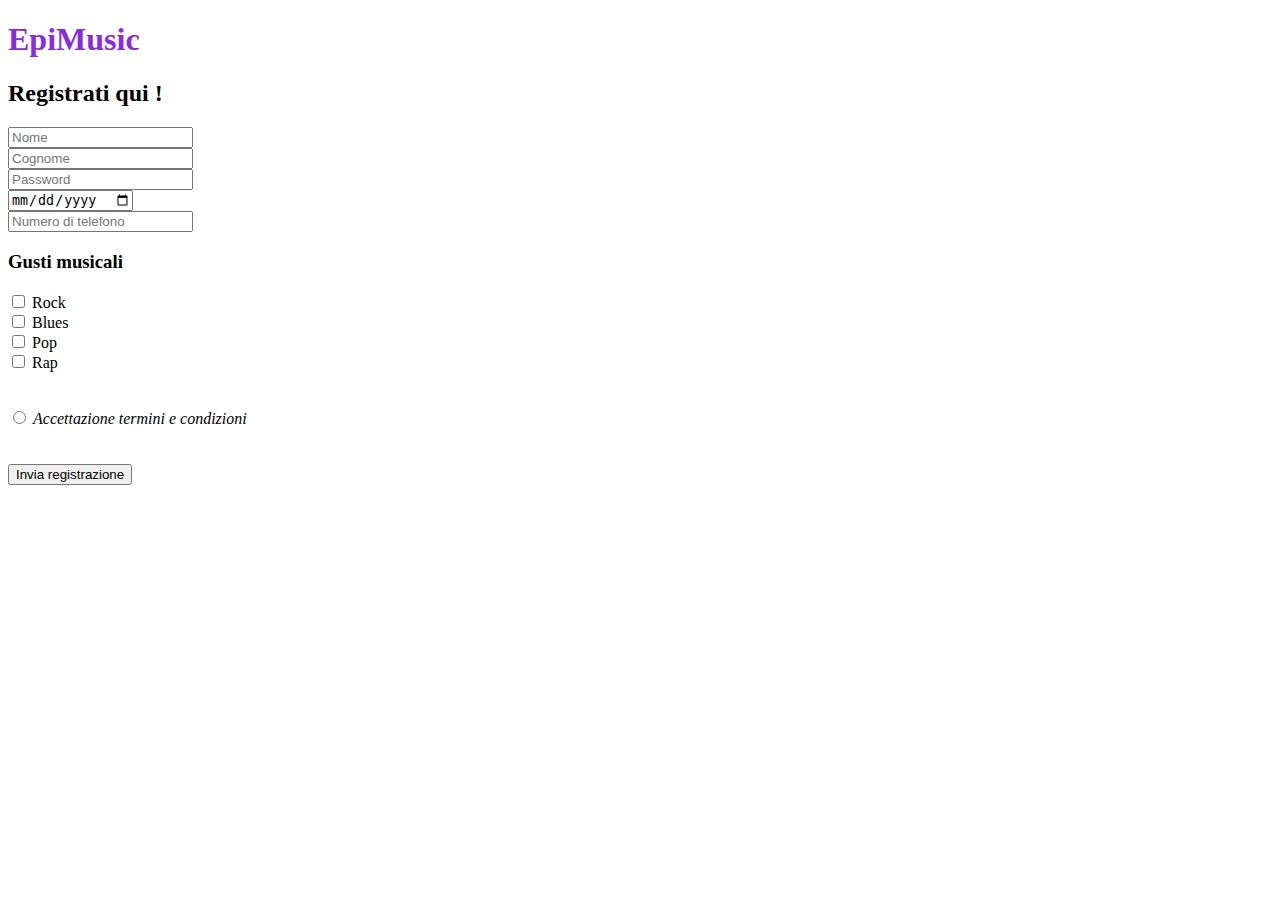
<file: D2/index.html>
<!DOCTYPE html>
<html lang="en">
<head>
    <meta charset="UTF-8">
    <meta http-equiv="X-UA-Compatible" content="IE=edge">
    <meta name="viewport" content="width=device-width, initial-scale=1.0">
    <title>Pagina registrazione</title>
</head>
<body>
    <h1 style="color: blueviolet; font-weight: bold;">EpiMusic</h1>
    <h2>Registrati qui !</h2>
    <form onsubmit="alert('Registrazione inviata!')">

    <div>
        <input type="text" placeholder="Nome">
    </div>
    <div>
        <input type="text" placeholder="Cognome">
    </div>
    <div>
        <input type="password" placeholder="Password">
    </div>
    <div>
        <input type="date" placeholder="Data di nascita">
    </div>
    <div>
        <input type="number" placeholder="Numero di telefono">
    </div>
    <h3>Gusti musicali</h3>
    <div>
        <input type="checkbox"> Rock
    </div>
    <div>
        <input type="checkbox"> Blues
    </div>
    <div>
        <input type="checkbox"> Pop
    </div>
    <div>
        <input type="checkbox"> Rap
    </div>
    <br>
    <br>
    <div>
        <input type="radio">  <i>Accettazione termini e condizioni</i>
    </div>
    <br>
    <br>
    <div>
        <button type="submit"> Invia registrazione</button>
    </div>

    
    
    </form>
</body>
</html>
</file>
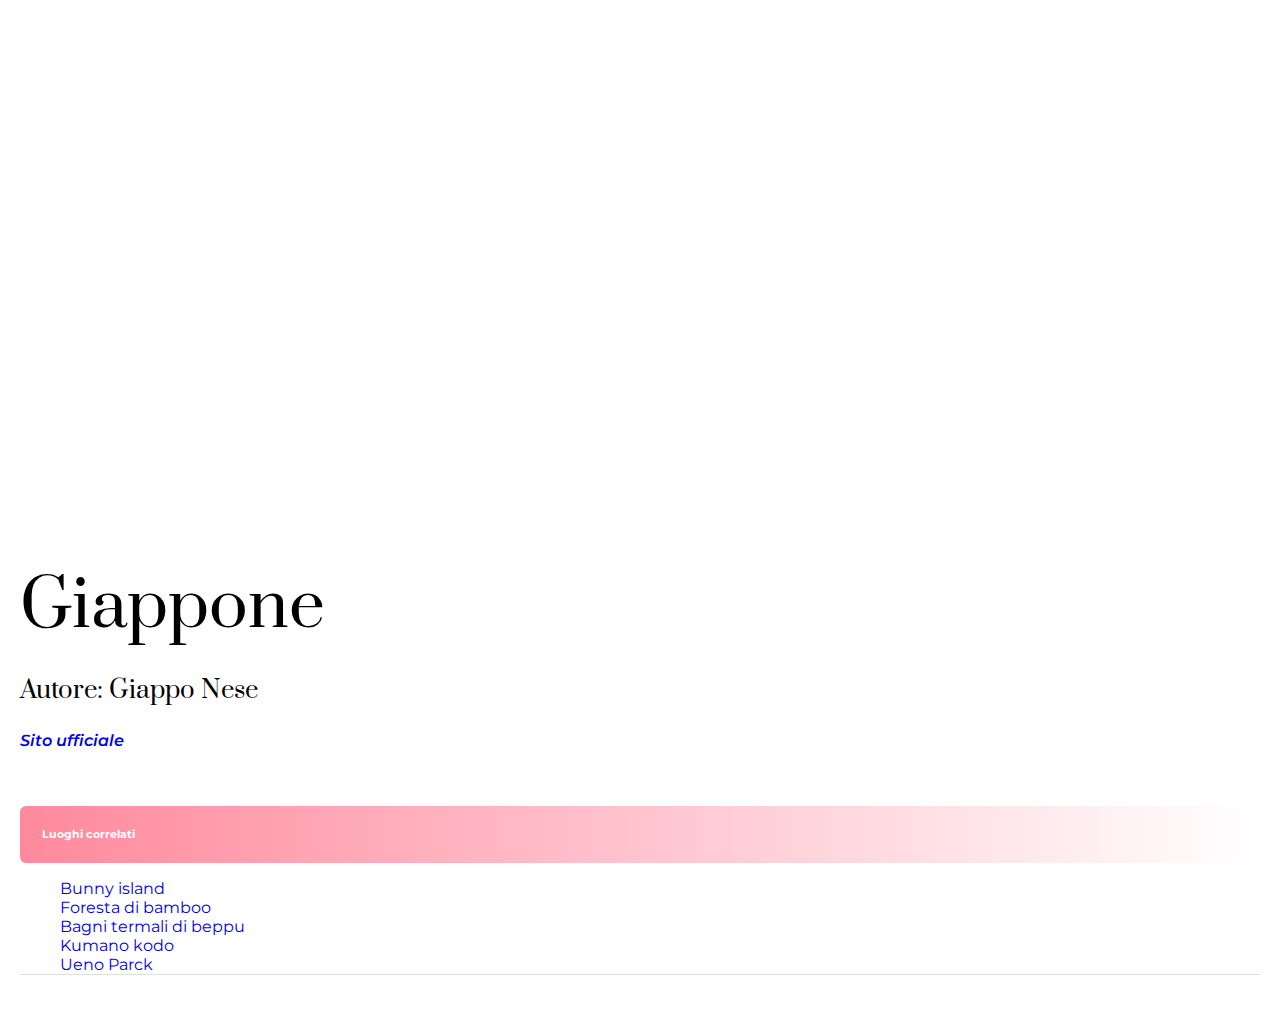
<file: D3/index.html>
<!DOCTYPE html>
<html lang="en">
<head>
    <meta charset="UTF-8">
    <meta http-equiv="X-UA-Compatible" content="IE=edge">
    <meta name="viewport" content="width=device-width, initial-scale=1.0">
    <title>Homepage</title>

    <style>
        @import url('https://fonts.googleapis.com/css2?family=Prata&display=swap');
        @import url('https://fonts.googleapis.com/css2?family=Montserrat:ital,wght@1,400;1,600&family=Prata&display=swap');

        body {
            margin: 0;
            font-family: 'Montserrat', sans-serif;
        }
        .main-section {
            padding: 20px;
        }
        .image-container {
            height: 500px;
            background-image: url(https://wallpaperset.com/w/full/3/6/a/22700.jpg);
        }
        #titolo {
            font-family: 'Prata', serif;
            font-weight: 400;
            font-size: 64px;
            margin-bottom: 0;
        }
        #autor {
            font-family: 'Prata', serif;
            font-weight: 400;
            font-size: 24px;
        }
        .link {
            font-weight: 600;
            font-style: italic;

        }

        a {
            text-decoration: none;

        }

        a:hover {
            color: rgb(255, 137, 157);
        }


     
    </style>

</head>
<body>
    
<div class="main-section">
    <div class="image-container"></div>
    <h1 id="titolo">Giappone</h1>
    <h3 id="autor">Autore: Giappo Nese</h3>
    <a href="www.giapponese.it" class="link">Sito ufficiale</a>
    <h6 style="padding: 22px; margin-bottom: 0; margin-top: 56px; color: white; border-radius: 6px; background: linear-gradient(90deg, rgb(255, 137, 157), white);">Luoghi correlati</h6>
    <ul style="list-style-type: none; padding: 6, 22; ;border-bottom: 1px solid #dfdfdf;">
        <li><a href="./bunny-island.html" target="_blank">Bunny island</a></li>
        <li><a href="./foresta-di-bamboo.html">Foresta di bamboo</a></li>
        <li><a href="./bagni-termali-di-beppu.html">Bagni termali di beppu</a></li>
        <li><a href="./kumano-kodo.html">Kumano kodo</a></li>
        <li><a href="./ueno-park.html">Ueno Parck</a></li>
    </ul>
</div>


</body>
</html>
</file>
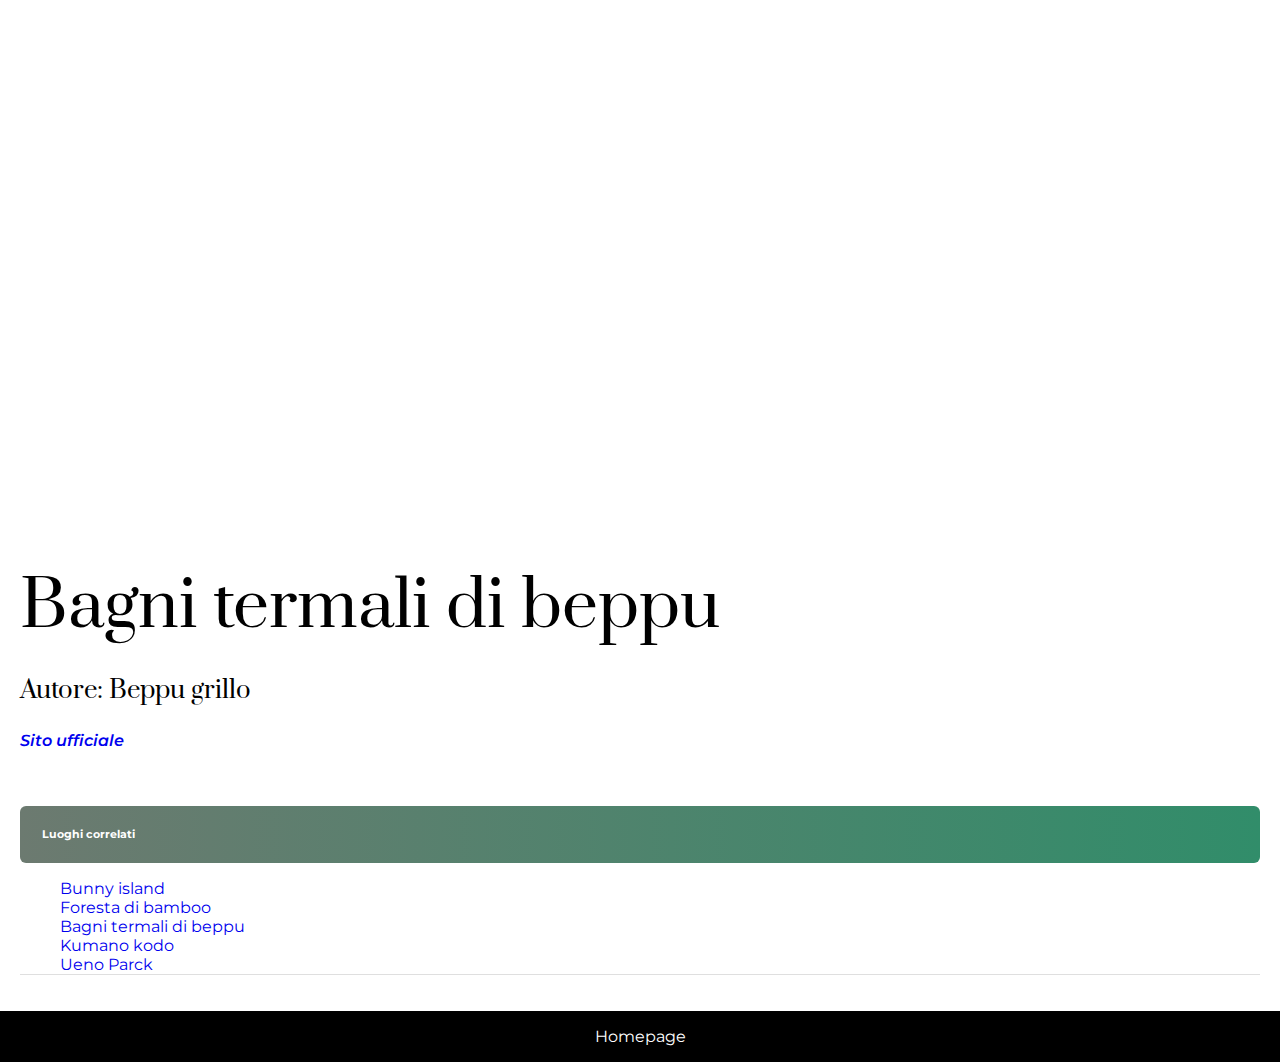
<file: D3/bagni-termali-di-beppu.html>
<!DOCTYPE html>
<html lang="en">
<head>
    <meta charset="UTF-8">
    <meta http-equiv="X-UA-Compatible" content="IE=edge">
    <meta name="viewport" content="width=device-width, initial-scale=1.0">
    <title>Bagni termali di beppu</title>

    <style>
        @import url('https://fonts.googleapis.com/css2?family=Prata&display=swap');
        @import url('https://fonts.googleapis.com/css2?family=Montserrat:ital,wght@1,400;1,600&family=Prata&display=swap');

        body {
            margin: 0;
            font-family: 'Montserrat', sans-serif;
        }
        .main-section {
            padding: 20px;
        }
        .image-container {
            height: 500px;
            
            background-image: url(https://warmcheaptrips.com/wp-content/uploads/2021/10/Onsen.jpg);
        }
        #titolo {
            font-family: 'Prata', serif;
            font-weight: 400;
            font-size: 64px;
            margin-bottom: 0;
        }
        #autor {
            font-family: 'Prata', serif;
            font-weight: 400;
            font-size: 24px;
        }
        .link {
            font-weight: 600;
            font-style: italic;

        }

        a {
            text-decoration: none;

        }

        a:hover {
            color: rgb(108, 122, 112);
        }

     
    </style>

</head>
<body>
    
<div class="main-section">
    <div class="image-container"></div>
    <h1 id="titolo">Bagni termali di beppu</h1>
    <h3 id="autor">Autore: Beppu grillo</h3>
    <a href="www.giapponese.it" class="link">Sito ufficiale</a>
    <h6 style="padding: 22px; margin-bottom: 0; margin-top: 56px; color: white; border-radius: 6px; background: linear-gradient(90deg, rgb(108, 122, 112), rgb(49, 141, 106));">Luoghi correlati</h6>
    <ul style="list-style-type: none; padding: 6, 22; ;border-bottom: 1px solid #dfdfdf;">
        <li><a href="./bunny-island.html" target="_blank">Bunny island</a></li>
        <li><a href="./foresta-di-bamboo.html">Foresta di bamboo</a></li>
        <li><a href="./bagni-termali-di-beppu.html">Bagni termali di beppu</a></li>
        <li><a href="./kumano-kodo.html">Kumano kodo</a></li>
        <li><a href="./ueno-park.html">Ueno Parck</a></li>
    </ul>
</div>
<footer style="background-color: black;; padding: 16px; text-align: center;">
    <a href="./index.html" target="_blank" rel="noopener noreferrer" style="color: white;"> Homepage</a>
</footer>

</body>
</html>
</file>
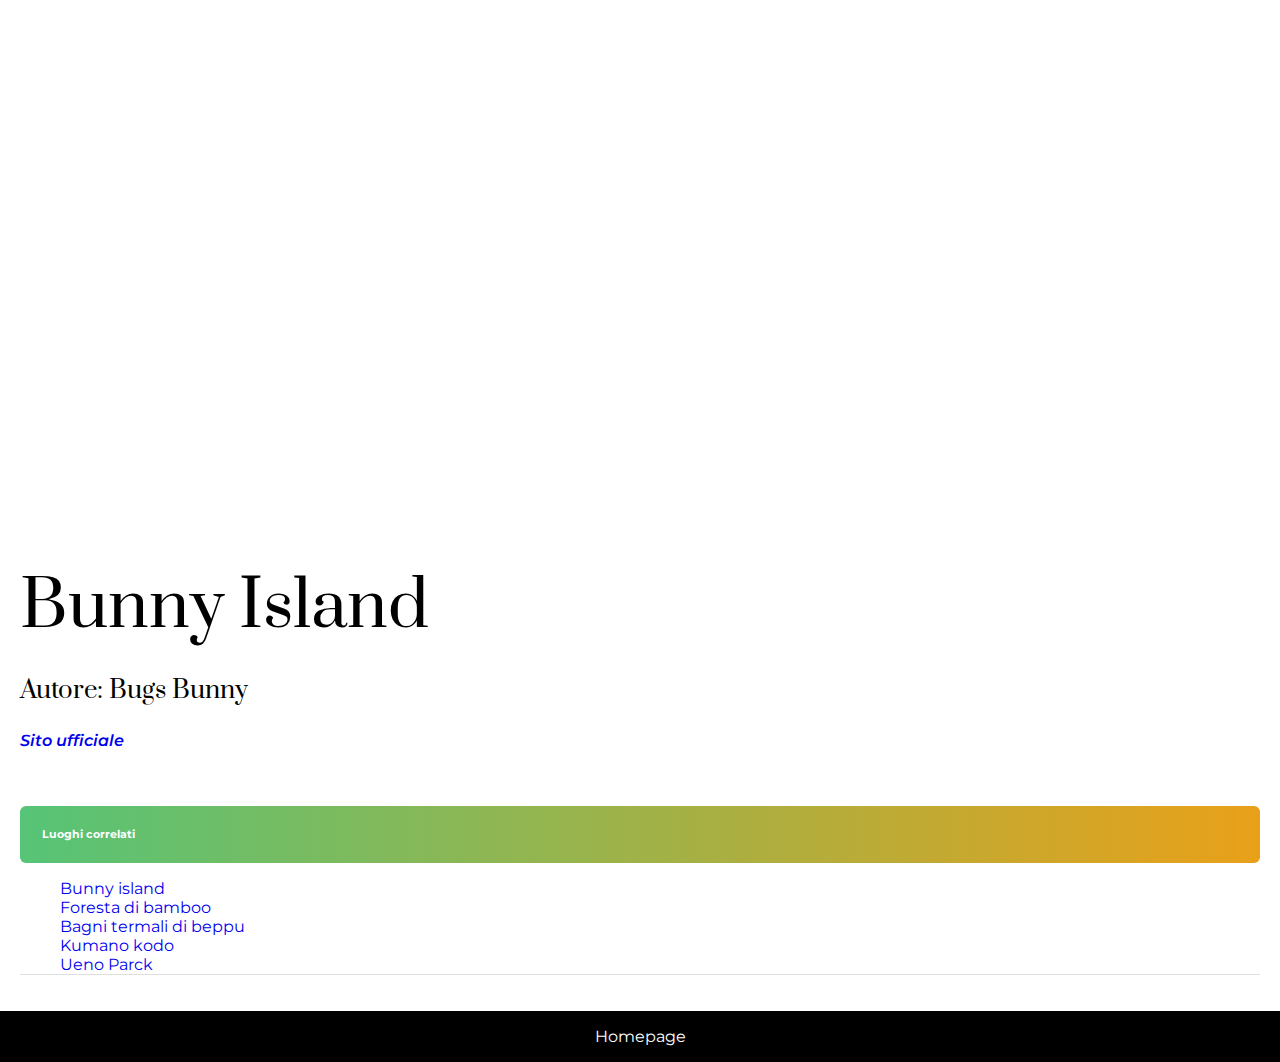
<file: D3/bunny-island.html>
<!DOCTYPE html>
<html lang="en">
<head>
    <meta charset="UTF-8">
    <meta http-equiv="X-UA-Compatible" content="IE=edge">
    <meta name="viewport" content="width=device-width, initial-scale=1.0">
    <title>Bunny Island</title>

    <style>
        @import url('https://fonts.googleapis.com/css2?family=Prata&display=swap');
        @import url('https://fonts.googleapis.com/css2?family=Montserrat:ital,wght@1,400;1,600&family=Prata&display=swap');

        body {
            margin: 0;
            font-family: 'Montserrat', sans-serif;
        }
        .main-section {
            padding: 20px;
        }
        .image-container {
            height: 500px;
            background-image: url(https://wallpaperset.com/w/full/e/1/a/112471.jpg);

        }
        #titolo {
            font-family: 'Prata', serif;
            font-weight: 400;
            font-size: 64px;
            margin-bottom: 0;
        }
        #autor {
            font-family: 'Prata', serif;
            font-weight: 400;
            font-size: 24px;
        }
        .link {
            font-weight: 600;
            font-style: italic;

        }

        a {
            text-decoration: none;

        }

        a:hover {
            color: rgb(86, 196, 119)
        }

     
    </style>

</head>
<body>
    
<div class="main-section">
    <div class="image-container"></div>
    <h1 id="titolo">Bunny Island</h1>
    <h3 id="autor">Autore: Bugs Bunny</h3>
    <a href="www.giapponese.it" class="link">Sito ufficiale</a>
    <h6 style="padding: 22px; margin-bottom: 0; margin-top: 56px; color: white; border-radius: 6px; background: linear-gradient(90deg, rgb(86, 196, 119), rgb(233, 160, 25));">Luoghi correlati</h6>
    <ul style="list-style-type: none; padding: 6, 22; ;border-bottom: 1px solid #dfdfdf;">
        <li><a href="bunny-island.html" target="_blank">Bunny island</a></li>
        <li><a href="foresta-di-bamboo.html">Foresta di bamboo</a></li>
        <li><a href="bagni-termali-di-beppu.html">Bagni termali di beppu</a></li>
        <li><a href="kumano-kodo.html">Kumano kodo</a></li>
        <li><a href="ueno-park.html">Ueno Parck</a></li>
    </ul>
</div>

<footer style="background-color: black;; padding: 16px; text-align: center;">
    <a href="./index.html" target="_blank" rel="noopener noreferrer" style="color: white;"> Homepage</a>
</footer>

</body>
</html>
</file>
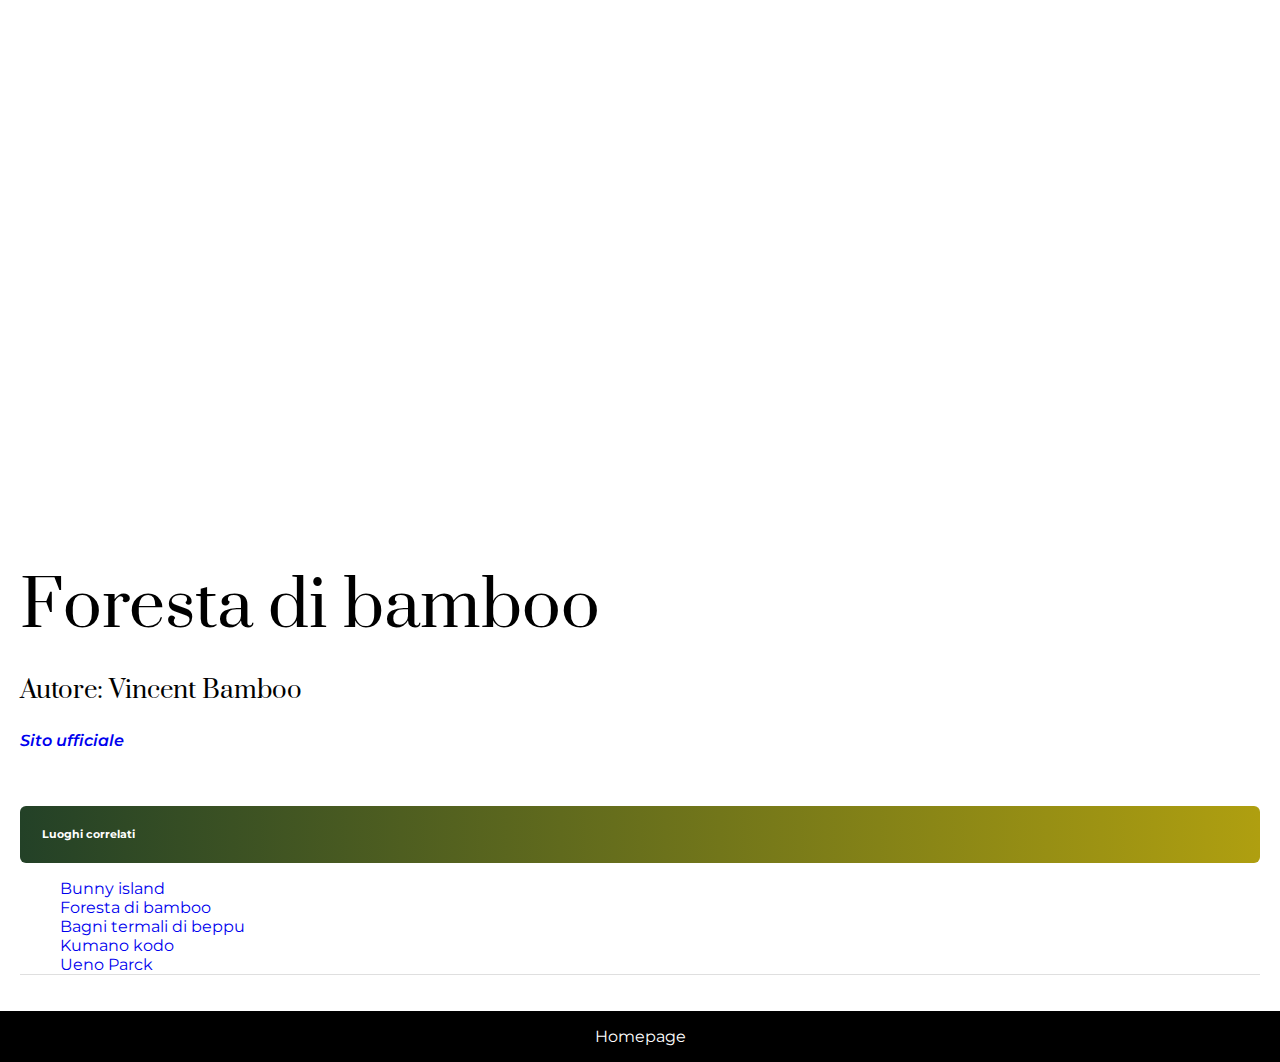
<file: D3/foresta-di-bamboo.html>
<!DOCTYPE html>
<html lang="en">
<head>
    <meta charset="UTF-8">
    <meta http-equiv="X-UA-Compatible" content="IE=edge">
    <meta name="viewport" content="width=device-width, initial-scale=1.0">
    <title>Foresta di bamboo</title>

    <style>
        @import url('https://fonts.googleapis.com/css2?family=Prata&display=swap');
        @import url('https://fonts.googleapis.com/css2?family=Montserrat:ital,wght@1,400;1,600&family=Prata&display=swap');

        body {
            margin: 0;
            font-family: 'Montserrat', sans-serif;
        }
        .main-section {
            padding: 20px;
        }
        .image-container {
            height: 500px;
            background-image: url(https://wallpaperset.com/w/full/4/e/c/494276.jpg);
        }
        #titolo {
            font-family: 'Prata', serif;
            font-weight: 400;
            font-size: 64px;
            margin-bottom: 0;
        }
        #autor {
            font-family: 'Prata', serif;
            font-weight: 400;
            font-size: 24px;
        }
        .link {
            font-weight: 600;
            font-style: italic;

        }

        a {
            text-decoration: none;

        }

        a:hover {
            color: rgb(35, 65, 39);
        }


    </style>

</head>
<body>
    
<div class="main-section">
    <div class="image-container"></div>
    <h1 id="titolo">Foresta di bamboo</h1>
    <h3 id="autor">Autore: Vincent Bamboo </h3>
    <a href="www.giapponese.it" class="link">Sito ufficiale</a>
    <h6 style="padding: 22px; margin-bottom: 0; margin-top: 56px; color: white; border-radius: 6px; background: linear-gradient(90deg, rgb(35, 65, 39), rgb(175, 159, 16));">Luoghi correlati</h6>
    <ul style="list-style-type: none; padding: 6, 22; ;border-bottom: 1px solid #dfdfdf;">
        <li><a href="./bunny-island.html">Bunny island</a></li>
        <li><a href="./foresta-di-bamboo.html">Foresta di bamboo</a></li>
        <li><a href="./bagni-termali-di-beppu.html">Bagni termali di beppu</a></li>
        <li><a href="./kumano-kodo.html">Kumano kodo</a></li>
        <li><a href="./ueno-park.html">Ueno Parck</a></li>
    </ul>
</div>
<footer style="background-color: black;; padding: 16px; text-align: center;">
    <a href="./index.html" target="_blank" rel="noopener noreferrer" style="color: white;"> Homepage</a>
</footer>

</body>
</html>
</file>
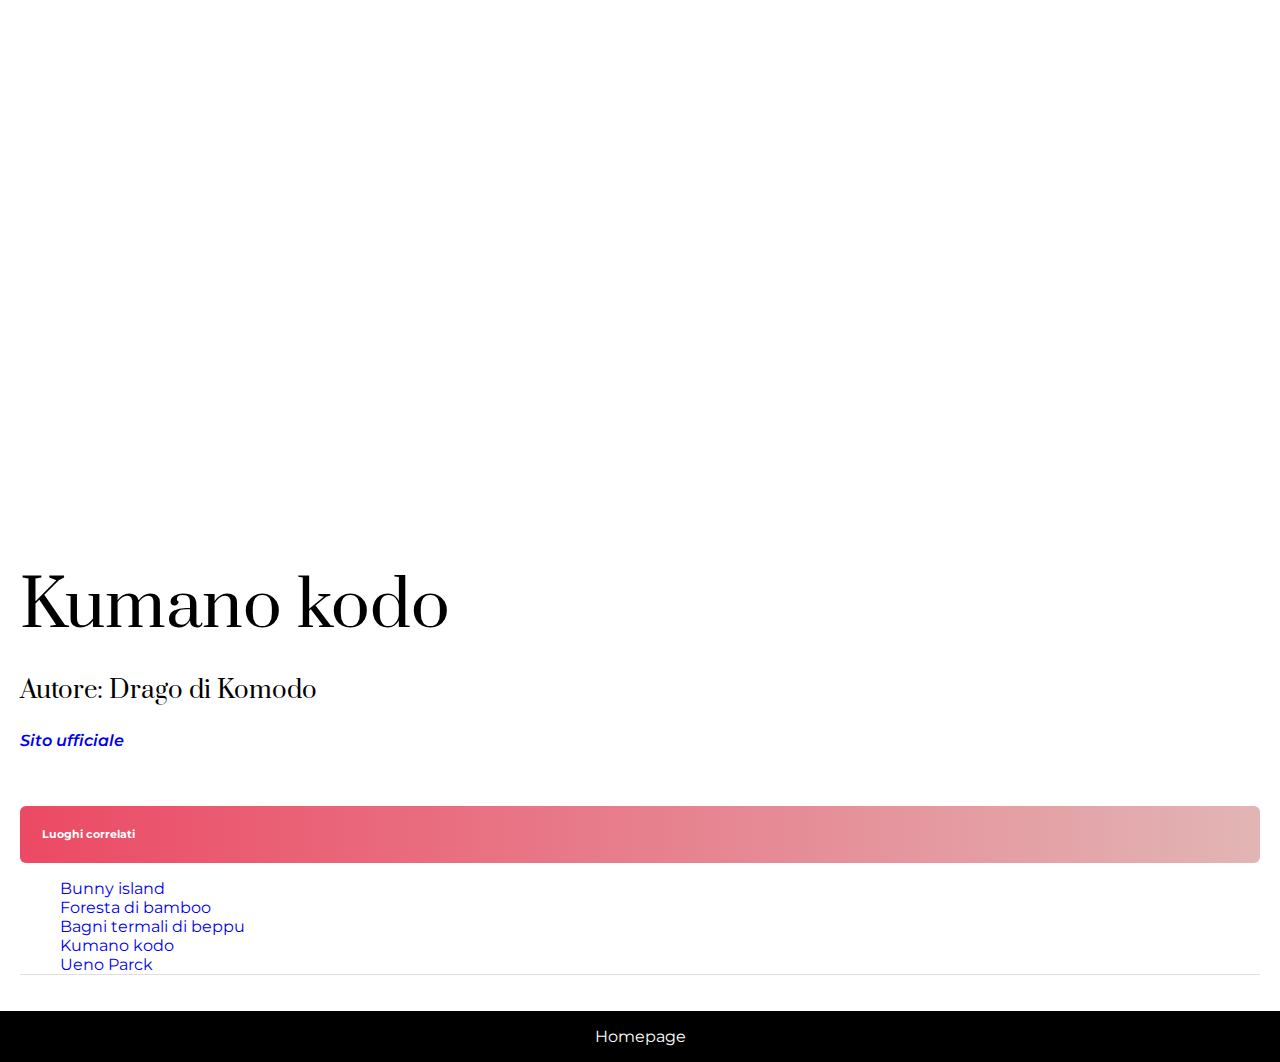
<file: D3/kumano-kodo.html>
<!DOCTYPE html>
<html lang="en">
<head>
    <meta charset="UTF-8">
    <meta http-equiv="X-UA-Compatible" content="IE=edge">
    <meta name="viewport" content="width=device-width, initial-scale=1.0">
    <title>Kumano kodo</title>

    <style>
        @import url('https://fonts.googleapis.com/css2?family=Prata&display=swap');
        @import url('https://fonts.googleapis.com/css2?family=Montserrat:ital,wght@1,400;1,600&family=Prata&display=swap');

        body {
            margin: 0;
            font-family: 'Montserrat', sans-serif;
        }
        .main-section {
            padding: 20px;
        }
        .image-container {
            height: 500px;
            background-image: url(https://images.unsplash.com/photo-1628362471773-5451d8f70ae2?ixlib=rb-4.0.3&ixid=M3wxMjA3fDB8MHxwaG90by1wYWdlfHx8fGVufDB8fHx8fA%3D%3D&auto=format&fit=crop&w=1470&q=80);
        }
        #titolo {
            font-family: 'Prata', serif;
            font-weight: 400;
            font-size: 64px;
            margin-bottom: 0;
        }
        #autor {
            font-family: 'Prata', serif;
            font-weight: 400;
            font-size: 24px;
        }
        .link {
            font-weight: 600;
            font-style: italic;

        }

        a {
            text-decoration: none;

        }

        a:hover {
            color: rgb(240, 102, 125);
        }


    </style>

</head>
<body>
    
<div class="main-section">
    <div class="image-container"></div>
    <h1 id="titolo">Kumano kodo</h1>
    <h3 id="autor">Autore: Drago di Komodo</h3>
    <a href="www.giapponese.it" class="link">Sito ufficiale</a>
    <h6 style="padding: 22px; margin-bottom: 0; margin-top: 56px; color: white; border-radius: 6px; background: linear-gradient(90deg, rgb(236, 73, 100), rgb(226, 181, 181));">Luoghi correlati</h6>
    <ul style="list-style-type: none; padding: 6, 22; ;border-bottom: 1px solid #dfdfdf;">
        <li><a href="./bunny-island.html" target="_blank">Bunny island</a></li>
        <li><a href="./foresta-di-bamboo.html">Foresta di bamboo</a></li>
        <li><a href="./bagni-termali-di-beppu.html">Bagni termali di beppu</a></li>
        <li><a href="./kumano-kodo.html">Kumano kodo</a></li>
        <li><a href="./ueno-park.html">Ueno Parck</a></li>
    </ul>
</div>
<footer style="background-color: black;; padding: 16px; text-align: center;">
    <a href="./index.html" target="_blank" rel="noopener noreferrer" style="color: white;"> Homepage</a>
</footer>

</body>
</html>
</file>
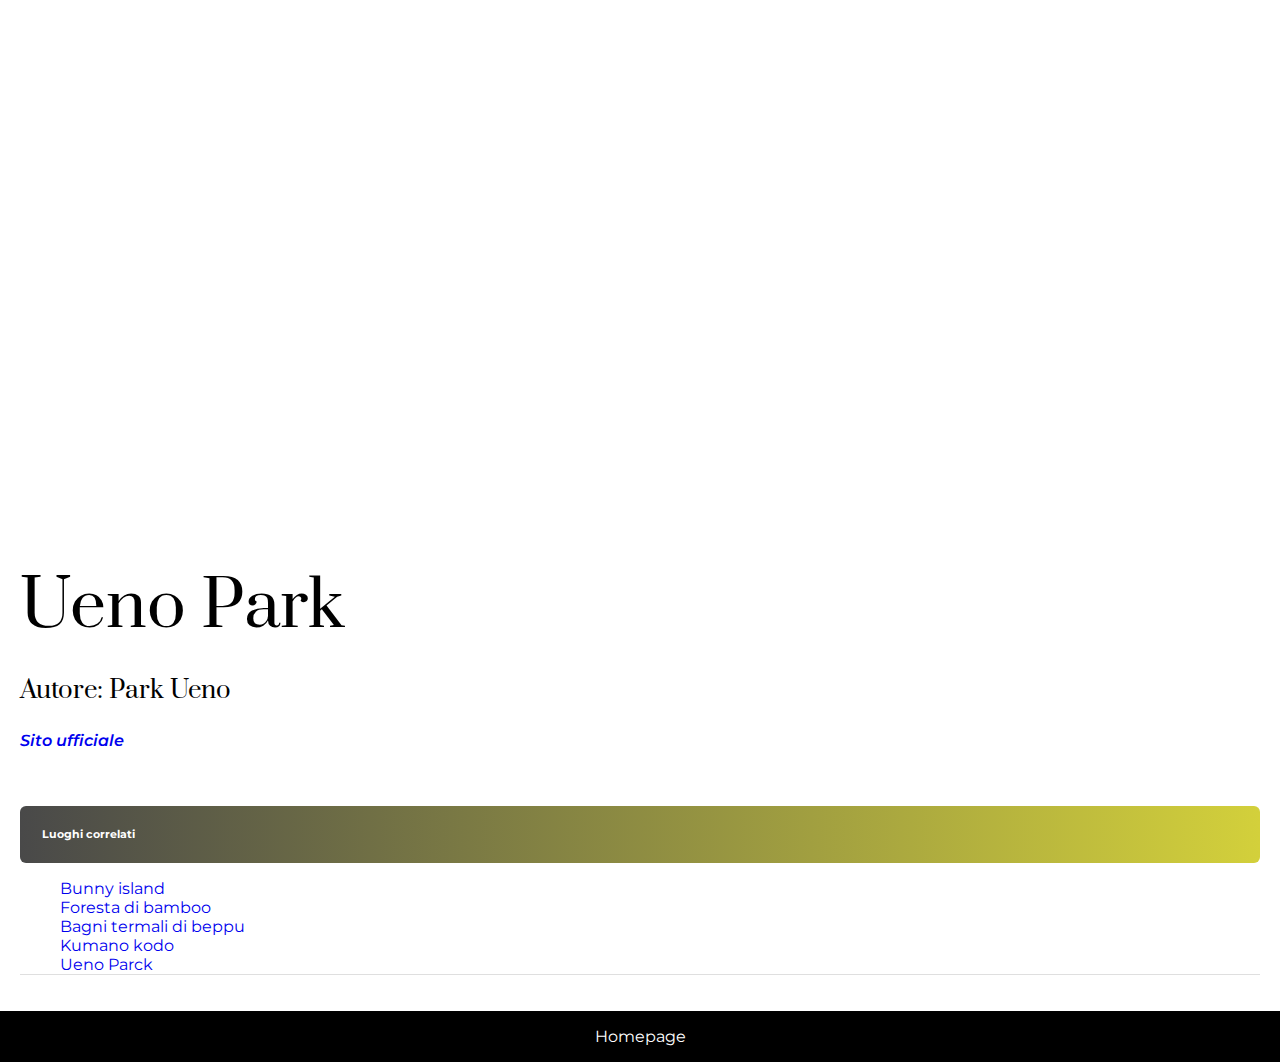
<file: D3/ueno-park.html>
<!DOCTYPE html>
<html lang="en">
<head>
    <meta charset="UTF-8">
    <meta http-equiv="X-UA-Compatible" content="IE=edge">
    <meta name="viewport" content="width=device-width, initial-scale=1.0">
    <title>Park Ueno</title>

    <style>
        @import url('https://fonts.googleapis.com/css2?family=Prata&display=swap');
        @import url('https://fonts.googleapis.com/css2?family=Montserrat:ital,wght@1,400;1,600&family=Prata&display=swap');

        body {
            margin: 0;
            font-family: 'Montserrat', sans-serif;
        }
        .main-section {
            padding: 20px;
        }
        .image-container {
            height: 500px;
            background-image: url(https://images.unsplash.com/photo-1562716768-992889d14a58?ixlib=rb-4.0.3&ixid=M3wxMjA3fDB8MHxwaG90by1wYWdlfHx8fGVufDB8fHx8fA%3D%3D&auto=format&fit=crop&w=1471&q=80);
        }
        #titolo {
            font-family: 'Prata', serif;
            font-weight: 400;
            font-size: 64px;
            margin-bottom: 0;
        }
        #autor {
            font-family: 'Prata', serif;
            font-weight: 400;
            font-size: 24px;
        }
        .link {
            font-weight: 600;
            font-style: italic;

        }

        a {
            text-decoration: none;

        }

        a:hover {
            color: rgb(73, 73, 73);
        }


     
    </style>

</head>
<body>
    
<div class="main-section">
    <div class="image-container"></div>
    <h1 id="titolo">Ueno Park</h1>
    <h3 id="autor">Autore: Park Ueno</h3>
    <a href="www.giapponese.it" class="link">Sito ufficiale</a>
    <h6 style="padding: 22px; margin-bottom: 0; margin-top: 56px; color: white; border-radius: 6px; background: linear-gradient(90deg, rgb(73, 73, 73), rgb(211, 208, 59));">Luoghi correlati</h6>
    <ul style="list-style-type: none; padding: 6, 22; ;border-bottom: 1px solid #dfdfdf;">
        <li><a href="./bunny-island.html" target="_blank">Bunny island</a></li>
        <li><a href="./foresta-di-bamboo.html">Foresta di bamboo</a></li>
        <li><a href="./bagni-termali-di-beppu.html">Bagni termali di beppu</a></li>
        <li><a href="./kumano-kodo.html">Kumano kodo</a></li>
        <li><a href="./ueno-park.html">Ueno Parck</a></li>
    </ul>
</div>
<footer style="background-color: black;; padding: 16px; text-align: center;">
    <a href="./index.html" target="_blank" rel="noopener noreferrer" style="color: white;"> Homepage</a>
</footer>

</body>
</html>
</file>
